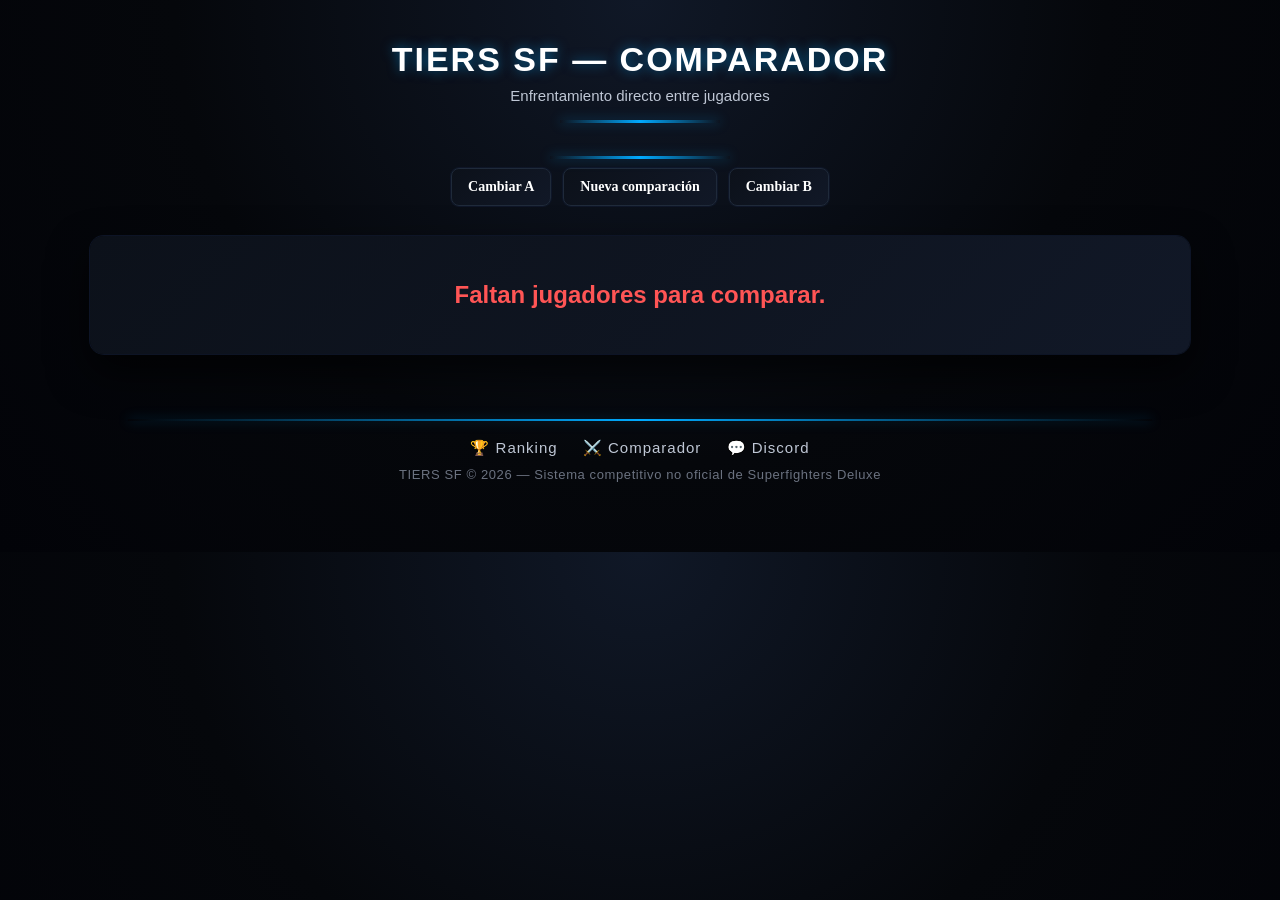
<file: compare.html>
<!DOCTYPE html>
<html lang="es">
<head>
    <meta charset="UTF-8">
    <title>Comparador de Jugadores — TIERS SF</title>

    <!-- Tipografías esports -->
    <link href="https://fonts.googleapis.com/css2?family=Orbitron:wght@400;700&family=Rajdhani:wght@400;700&display=swap" rel="stylesheet">

    <!-- Estilos TIERS SF -->
    <link rel="stylesheet" href="style.css">
</head>

<body>

<header id="tiers-header">
    <h1 class="header-title">TIERS SF — COMPARADOR</h1>
    <p class="header-subtitle">Enfrentamiento directo entre jugadores</p>
    <div class="header-divider"></div>
</header>

<!-- 🔥 CONTROLES DEL COMPARADOR (A, NUEVA, B) -->
<div id="compareControls" style="display:flex; justify-content:center; gap:12px; margin-bottom:20px;">
    <button id="changeA" class="compare-btn">Cambiar A</button>
    <button id="newCompare" class="compare-btn">Nueva comparación</button>
    <button id="changeB" class="compare-btn">Cambiar B</button>
</div>
  
<div id="compareContainer" style="
    max-width:1100px;
    margin:30px auto;
    display:flex;
    justify-content:center;
    align-items:center;
    gap:40px;
    flex-wrap:wrap;
">

    <!-- Jugador A -->
    <div id="playerA" class="compare-card"></div>

    <!-- VS -->
    <div style="
        font-family:'Orbitron';
        font-size:42px;
        color:var(--accent);
        text-shadow:0 0 18px rgba(0,170,255,0.6);
        margin:10px;
    ">
        VS
    </div>

    <!-- Jugador B -->
    <div id="playerB" class="compare-card"></div>

</div>        
    
<footer id="tiers-footer-pro">
    <div class="footer-line"></div>

<div class="footer-links">
    <a href="index.html">🏆 Ranking</a>
    <a href="compare.html?id1=790702870286696468&id2=1452400465143922819">⚔️ Comparador</a>
    <a href="https://discord.gg/vsj3ZuGW8e">💬 Discord</a>
</div>

    <div class="footer-copy">
        TIERS SF © 2026 — Sistema competitivo no oficial de Superfighters Deluxe
    </div>
</footer>
    
<div id="rivalSelectorOverlay" class="overlay hidden">
  <div class="selector-box">
    <span id="closeSelector" style="position:absolute; top:10px; right:14px; cursor:pointer; font-size:20px;">✖</span>
<h2>Seleccionar rival</h2>
    <input
      type="text"
      id="rivalSearchInput"
      placeholder="Buscar jugador..."
      autocomplete="off"
    />
    <div id="rivalResults" class="results-list"></div>
  </div>
</div>

<script src="compare.js"></script>
</body>
    
</html>
</file>
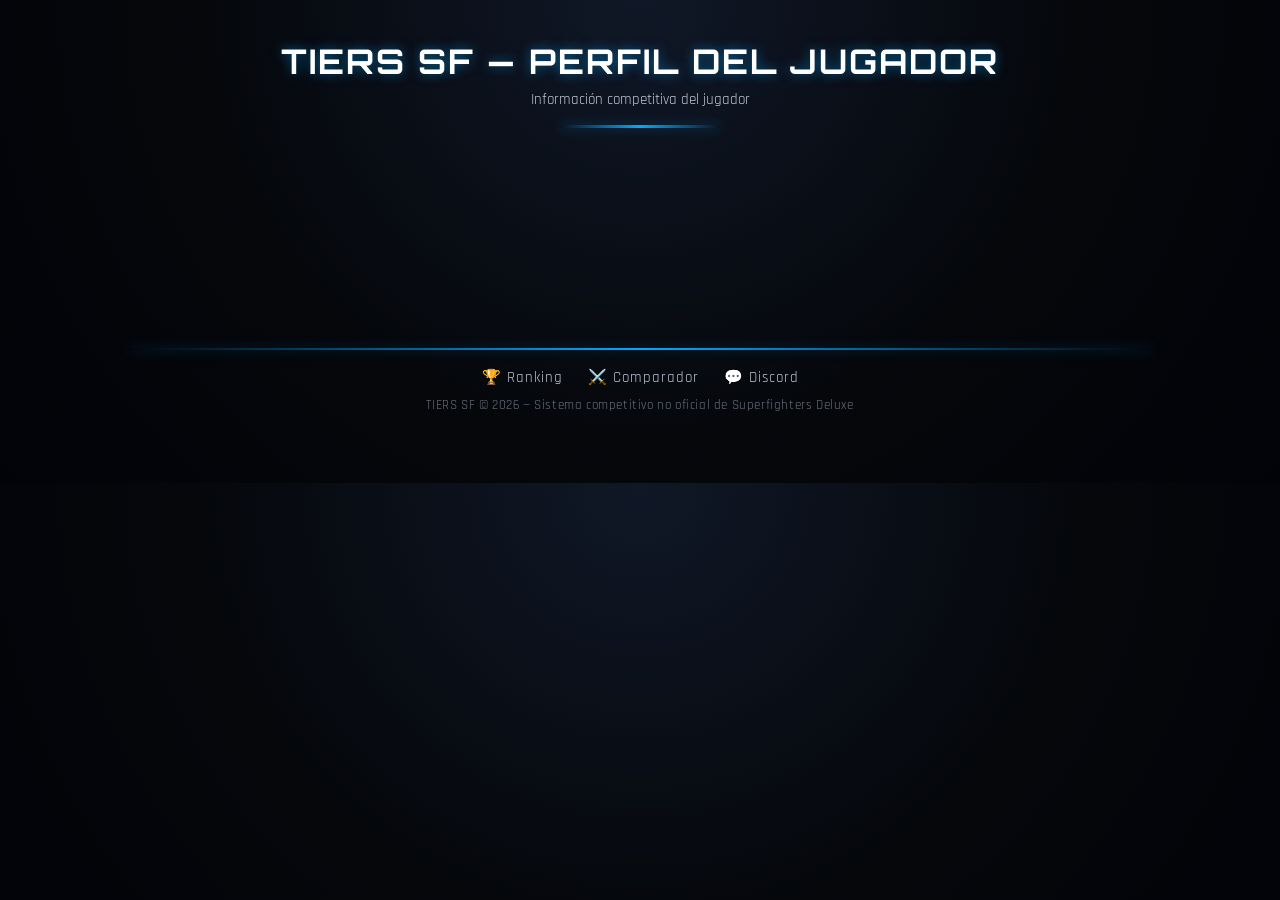
<file: player.html>
<!DOCTYPE html>
<html lang="es">
<head>
    <meta charset="UTF-8">
    <title>Perfil del Jugador — TIERS SF</title>

    <!-- Tipografías esports -->
    <link href="https://fonts.googleapis.com/css2?family=Orbitron:wght@400;700&family=Rajdhani:wght@400;700&display=swap" rel="stylesheet">

    <!-- Estilos TIERS SF -->
    <link rel="stylesheet" href="style.css">
</head>

<body>

    <!-- HEADER GLOBAL -->
    <header id="tiers-header">
        <h1 class="header-title">TIERS SF — PERFIL DEL JUGADOR</h1>
        <p class="header-subtitle">Información competitiva del jugador</p>
        <div class="header-divider"></div>
    </header>

    <!-- CONTENEDOR DEL PERFIL -->
    <div id="profileContainer" style="max-width: 900px; margin: 0 auto; padding: 20px;">

        <!-- Se llena dinámicamente -->
        <div id="profileContent" style="opacity:0; transition:0.3s;"></div>

    </div>

    <!-- FOOTER -->
<footer id="tiers-footer-pro">
    <div class="footer-line"></div>

<div class="footer-links">
    <a href="index.html">🏆 Ranking</a>
    <a href="compare.html?id1=790702870286696468&id2=1452400465143922819">⚔️ Comparador</a>
    <a href="https://discord.gg/vsj3ZuGW8e">💬 Discord</a>
</div>

    <div class="footer-copy">
        TIERS SF © 2026 — Sistema competitivo no oficial de Superfighters Deluxe
    </div>
</footer>

    <!-- Script del perfil -->
    <script src="player.js?v=3"></script>

</body>
</html>
</file>
<file: style.css>
/* ============================
   BASE
   ============================ */

:root {
    --bg-main: #070b10;
    --bg-panel: #10151f;
    --bg-panel-soft: #141b26;
    --border-soft: #1f2a3a;
    --accent: #00aaff;
    --accent-soft: rgba(0,170,255,0.35);
    --text-main: #ffffff;
    --text-soft: #bfc7d5;
    --danger: #ff5555;
}

* {
    box-sizing: border-box;
}

body {
    background: radial-gradient(circle at top, #101827 0, #05070b 55%, #020308 100%);
    color: var(--text-main);
    font-family: 'Rajdhani', sans-serif;
    text-align: center;
    margin: 0;
    padding: 0 0 40px 0;
}

/* ============================
   HEADER ESPORTS TIERS SF
   ============================ */

#tiers-header {
    padding: 40px 20px 25px 20px;
    text-align: center;
    margin-bottom: 20px;
    position: relative;
}

.header-title {
    font-family: 'Orbitron', sans-serif;
    font-size: 34px;
    font-weight: 700;
    margin: 0;
    color: #ffffff;
    letter-spacing: 2px;
    text-shadow: 0 0 12px rgba(0,170,255,0.5);
    opacity: 0;
    animation: headerFade 0.7s ease forwards;
}

.header-subtitle {
    font-size: 15px;
    color: var(--text-soft);
    margin-top: 8px;
    margin-bottom: 0;
    opacity: 0;
    animation: headerFade 0.9s ease forwards;
}

.header-divider {
    width: 160px;
    height: 3px;
    margin: 16px auto 0;
    background: linear-gradient(90deg, transparent, var(--accent), transparent);
    box-shadow: 0 0 12px var(--accent-soft);
    opacity: 0;
    animation: headerFade 1.1s ease forwards;
}

@keyframes headerFade {
    from {
        opacity: 0;
        transform: translateY(-10px);
    }
    to {
        opacity: 1;
        transform: translateY(0);
    }
}

/* ============================
   TABLA RANKING
   ============================ */

table {
    margin: 10px auto 0;
    width: 92%;
    max-width: 950px;
    border-collapse: separate;
    border-spacing: 0 10px;
}

thead tr {
    background: transparent;
}

th {
    background: transparent;
    padding: 6px 10px;
    font-size: 13px;
    font-weight: 700;
    border: none;
    color: var(--text-soft);
    text-transform: uppercase;
    letter-spacing: 1px;
}

/* Filas estilo tarjeta */
tr {
    background: linear-gradient(135deg, #0c111a, #111827);
    border-radius: 12px;
    opacity: 0;
    transform: translateY(6px);
    animation: fadeInRow 0.45s ease forwards;
    box-shadow: 0 0 0 1px rgba(15,23,42,0.9);
}

/* Bordes redondeados */
td:first-child {
    border-top-left-radius: 12px;
    border-bottom-left-radius: 12px;
}
td:last-child {
    border-top-right-radius: 12px;
    border-bottom-right-radius: 12px;
}

/* Celdas */
td {
    padding: 8px 10px;
    font-size: 14px;
    border: none;
    vertical-align: middle;
}

/* Hover pro con acento */
tr:hover {
    background: radial-gradient(circle at top left, rgba(0,170,255,0.18), #0b1019 55%, #05070b 100%);
    transform: translateY(-2px);
    box-shadow:
        0 0 0 1px rgba(0,170,255,0.45),
        0 10px 22px rgba(0,0,0,0.6);
    transition: all 0.18s ease;
}

@keyframes fadeInRow {
    to {
        opacity: 1;
        transform: translateY(0);
    }
}

/* ============================
   BADGES / CELDAS
   ============================ */

.cell-box {
    background: #111827;
    border: 1px solid var(--border-soft);
    padding: 6px 10px;
    border-radius: 7px;
    display: inline-block;
    font-weight: 600;
    transition: all 0.2s ease;
    color: var(--text-main);
}

.cell-box:hover {
    background: #141f30;
    border-color: var(--accent);
    box-shadow: 0 0 10px var(--accent-soft);
    transform: translateY(-1px);
}

/* Nick clickeable */
.nick-click {
    cursor: pointer;
}

/* TOP 3 metálico con acento */
.pos-1 {
    background: linear-gradient(135deg, #f7d774, #e6c200);
    color: #000 !important;
    border: 1px solid #d4b100;
    box-shadow:
        0 0 6px rgba(255, 215, 0, 0.4),
        0 0 12px rgba(0,0,0,0.7);
}
.pos-2 {
    background: linear-gradient(135deg, #dcdcdc, #b8b8b8);
    color: #000 !important;
    border: 1px solid #a0a0a0;
    box-shadow:
        0 0 6px rgba(192, 192, 192, 0.4),
        0 0 12px rgba(0,0,0,0.7);
}
.pos-3 {
    background: linear-gradient(135deg, #b07d56, #8e5c42);
    color: #fff !important;
    border: 1px solid #704531;
    box-shadow:
        0 0 6px rgba(139, 69, 19, 0.4),
        0 0 12px rgba(0,0,0,0.7);
}

.pos-1:hover,
.pos-2:hover,
.pos-3:hover {
    background: inherit !important;
    border-color: inherit !important;
    transform: none !important;
}

/* ============================
   RANGOS
   ============================ */

.rank-cell {
    color: #fff;
    border-radius: 6px;
    padding: 4px 8px;
    display: inline-block;
    font-weight: bold;
    font-size: 12px;
    transition: transform 0.18s ease, box-shadow 0.18s ease, filter 0.18s ease;
}

.rank-cell:hover {
    transform: translateY(-1px) scale(1.03);
    box-shadow: 0 0 10px rgba(0,0,0,0.6);
    filter: brightness(1.05);
}

/* Colores oficiales */
.HT1 { background-color: #ffd700; color: #000 !important; }
.LT1 { background-color: #daa520; color: #000 !important; }
.HT2 { background-color: #c0c0c0; color: #000 !important; }
.LT2 { background-color: #a9a9a9; color: #000 !important; }
.HT3 { background-color: #8e5c42; }
.LT3 { background-color: #5d4037; }
.HT4 { background-color: #c08081; }
.LT4 { background-color: #a67c7c; }
.HT5 { background-color: #607d8b; }
.LT5 { background-color: #546e7a; }

.Unranked {
    background-color: #333;
    color: #fff;
}

/* Rangos dentro del popup */
#modalRanks .rank-cell {
    margin: 4px;
    font-size: 12px;
}

/* ============================
   MODAL JUGADOR
   ============================ */

.modal {
    display: none;
    position: fixed;
    z-index: 999;
    left: 0;
    top: 0;
    width: 100%;
    height: 100%;
    background: radial-gradient(circle at top, rgba(0,0,0,0.85), rgba(0,0,0,0.95));
    backdrop-filter: blur(4px);
}

.modal-content {
    background: radial-gradient(circle at top, #111827, #020617);
    margin: 8% auto;
    padding: 20px 22px 22px 22px;
    border-radius: 14px;
    width: 360px;
    max-width: 90%;
    text-align: center;
    animation: popIn 0.3s ease;
    box-shadow:
        0 0 0 1px rgba(15,23,42,0.9),
        0 18px 40px rgba(0,0,0,0.9);
    position: relative;
}

@keyframes popIn {
    from { transform: scale(0.85); opacity: 0; }
    to { transform: scale(1); opacity: 1; }
}

.close-btn {
    position: absolute;
    right: 14px;
    top: 10px;
    font-size: 22px;
    cursor: pointer;
    color: #fff;
    transition: 0.18s;
}

.close-btn:hover {
    color: var(--accent);
    text-shadow: 0 0 10px var(--accent-soft);
}

#modalNick {
    font-family: 'Orbitron', sans-serif;
    font-size: 22px;
    margin: 10px 0 4px 0;
    text-shadow: 0 0 10px rgba(0,170,255,0.5);
}

#modalRegion,
#modalScore,
#modalPosition {
    margin: 3px 0;
    color: var(--text-soft);
    font-size: 14px;
}

.modal-content h3 {
    margin-top: 14px;
    margin-bottom: 8px;
    font-size: 15px;
    text-transform: uppercase;
    letter-spacing: 1px;
    color: var(--accent);
}

/* ============================
   BUSCADOR MEJORADO TIERS SF
   ============================ */

#searchContainer {
    position: relative;
    display: flex;
    justify-content: center;
    align-items: center;
    gap: 10px;
    margin: 10px auto 0;
}

#searchInput {
    padding: 10px 14px 10px 38px; /* espacio para la lupa */
    border-radius: 8px;
    border: 1px solid var(--border-soft);
    background: #050814 url("data:image/svg+xml;utf8,<svg xmlns='http://www.w3.org/2000/svg' fill='%2300aaff' viewBox='0 0 24 24'><path d='M10 2a8 8 0 015.292 13.708l4 4a1 1 0 01-1.414 1.414l-4-4A8 8 0 1110 2zm0 2a6 6 0 100 12 6 6 0 000-12z'/></svg>") no-repeat 12px center;
    background-size: 18px;
    color: white;
    width: 230px;
    transition: all 0.22s ease;
    font-size: 14px;
}


#searchInput::placeholder {
    color: #6b7280;
}

#searchInput:focus {
    outline: none;
    border-color: var(--accent);
    box-shadow:
        0 0 0 1px var(--accent-soft),
        0 0 14px rgba(0,170,255,0.4);
    background: #070b18;
}

#searchBtn {
    padding: 9px 16px;
    border-radius: 8px;
    border: none;
    background: linear-gradient(135deg, #0284c7, #00aaff);
    color: white;
    cursor: pointer;
    transition: 0.2s;
    font-weight: 600;
    font-size: 14px;
    box-shadow: 0 0 12px rgba(0,170,255,0.4);
}

#searchBtn:hover {
    filter: brightness(1.08);
    box-shadow:
        0 0 16px rgba(0,170,255,0.6),
        0 0 0 1px rgba(0,170,255,0.5);
}

#searchResult {
    margin-top: 10px;
    color: var(--danger);
    font-weight: 600;
    font-size: 14px;
}

/* ============================
   AUTOCOMPLETADO ANIMADO
   ============================ */

#autocompleteList {
    list-style: none;
    margin: 10px auto 0;
    padding: 0;
    width: 230px;
    background: #020617;
    border: 1px solid var(--border-soft);
    border-radius: 8px;
    display: none;
    text-align: left;
    opacity: 0;
    transform: translateY(5px);
    transition: opacity 0.22s ease, transform 0.22s ease;
    box-shadow: 0 14px 30px rgba(0,0,0,0.85);
}

#autocompleteList.show {
    display: block;
    opacity: 1;
    transform: translateY(0);
}

#autocompleteList li {
    padding: 8px 11px;
    cursor: pointer;
    border-bottom: 1px solid #111827;
    transition: background 0.18s ease, color 0.18s ease;
    font-size: 14px;
    color: #e5f6ff; /* texto visible */
}

#autocompleteList li:last-child {
    border-bottom: none;
}

#autocompleteList li:hover {
    background: #0b1120;
    color: var(--accent);
}

/* ============================
   TOP MESSAGE
   ============================ */

#topMessage {
    margin-top: 10px;
    color: var(--text-soft);
    font-size: 14px;
    letter-spacing: 0.5px;
    opacity: 0;
    animation: fadeInTopMsg 0.8s ease forwards;
}

@keyframes fadeInTopMsg {
    from { opacity: 0; transform: translateY(5px); }
    to { opacity: 1; transform: translateY(0); }
}

/* ============================
   FOOTER PROFESIONAL TIERS SF
   ============================ */

#tiers-footer {
    margin-top: 35px;
    padding: 18px 0 0 0;
    color: #6b7280;
    font-size: 13px;
    text-align: center;
    background: transparent;
    font-weight: 500;
    letter-spacing: 0.6px;
    opacity: 0;
    animation: footerFade 0.8s ease forwards;
}

@keyframes footerFade {
    from {
        opacity: 0;
        transform: translateY(8px);
    }
    to {
        opacity: 1;
        transform: translateY(0);
    }
}

#compareOverlay {
    position: fixed;
    inset: 0;
    background: rgba(0,0,0,0.85);
    backdrop-filter: blur(6px);
    display: flex;
    justify-content: center;
    align-items: center;
    z-index: 9999;
}

.compare-modal {
    background: radial-gradient(circle at top, #111827, #020617);
    border-radius: 14px;
    padding: 20px;
    width: 320px;
    box-shadow: 0 0 30px rgba(0,170,255,0.4);
    text-align: center;
}

.compare-modal h3 {
    font-family: 'Orbitron';
    margin-bottom: 10px;
    color: var(--accent);
}

#compareInput {
    width: 100%;
    padding: 10px;
    border-radius: 8px;
    border: 1px solid var(--border-soft);
    background: #050814;
    color: white;
    margin-bottom: 10px;
}

#compareResults {
    display: flex;
    flex-direction: column;
    gap: 6px;
}

.compare-result {
    display: flex;
    align-items: center;
    gap: 10px;
    padding: 8px;
    border-radius: 8px;
    cursor: pointer;
    background: #0b1019;
    transition: 0.2s;
}

.compare-result:hover {
    background: #141f30;
    box-shadow: 0 0 12px rgba(0,170,255,0.4);
}

.compare-result img {
    width: 32px;
    height: 32px;
    border-radius: 50%;
}

.close-btn {
    margin-top: 12px;
    background: none;
    border: none;
    color: #ff5555;
    cursor: pointer;
}

.change-rival-container {
  display: flex;
  justify-content: center;
  margin-top: 24px;
}

#changeRivalBtn {
  background-color: #1e1e1e;
  color: #ffffff;
  border: 1px solid #444;
  padding: 10px 20px;
  font-size: 14px;
  cursor: pointer;
  border-radius: 6px;
  transition: background-color 0.2s ease, border-color 0.2s ease;
}

#changeRivalBtn:hover {
  background-color: #2a2a2a;
  border-color: #666;
}

.overlay {
  position: fixed;
  inset: 0;
  background: rgba(0, 0, 0, 0.75);
  display: flex;
  justify-content: center;
  align-items: center;
  z-index: 999;
}

.overlay.hidden {
  display: none;
}

.selector-box {
  background: #121212;
  border: 1px solid #333;
  border-radius: 10px;
  padding: 20px;
  width: 320px;
  font-family: 'Rajdhani';
}

.selector-box h2 {
  margin-bottom: 10px;
  text-align: center;
}

.selector-box input {
  width: 100%;
  padding: 8px;
  margin-bottom: 10px;
  background: #1e1e1e;
  border: 1px solid #444;
  color: #fff;
}

.results-list {
  max-height: 220px;
  overflow-y: auto;
}

.result-item {
  padding: 6px;
  cursor: pointer;
  border-bottom: 1px solid #222;
}

.result-item:hover {
  background: #2a2a2a;
}

.selector-box {
  animation: popIn 0.25s ease;
}

@keyframes popIn {
  from { transform: scale(0.85); opacity: 0; }
  to { transform: scale(1); opacity: 1; }
}

.winner {
  box-shadow:
    0 0 12px rgba(0,170,255,0.6),
    0 0 24px rgba(0,170,255,0.4);
  transform: scale(1.05);
  transition: 0.25s;
}

.selector-box {
  animation: popIn 0.25s ease;
}

@keyframes popIn {
  from { transform: scale(0.85); opacity: 0; }
  to { transform: scale(1); opacity: 1; }
}

/* ============================
   FOOTER PROFESIONAL TIERS SF (C1)
   ============================ */

#tiers-footer-pro {
    margin-top: 40px;
    padding: 25px 0 30px 0;
    background: transparent;
    text-align: center;
    font-family: 'Rajdhani', sans-serif;
    opacity: 0;
    animation: footerFadePro 0.8s ease forwards;
}

#tiers-footer-pro .footer-line {
    width: 80%;
    height: 2px;
    margin: 0 auto 18px auto;
    background: linear-gradient(90deg, transparent, var(--accent), transparent);
    box-shadow: 0 0 12px var(--accent-soft);
}

#tiers-footer-pro .footer-links {
    margin-bottom: 10px;
    font-size: 15px;
    letter-spacing: 1px;
}

#tiers-footer-pro .footer-links a {
    color: var(--text-soft);
    margin: 0 10px;
    text-decoration: none;
    transition: 0.2s;
}

#tiers-footer-pro .footer-links a:hover {
    color: var(--accent);
    text-shadow: 0 0 10px var(--accent-soft);
}

#tiers-footer-pro .footer-copy {
    color: #6b7280;
    font-size: 13px;
    letter-spacing: 0.6px;
}

@keyframes footerFadePro {
    from { opacity: 0; transform: translateY(8px); }
    to { opacity: 1; transform: translateY(0); }
}

/* ============================
   CONTROLES DEL COMPARADOR (A, NUEVA, B)
   ============================ */

#compareControls {
    margin-top: 10px;
    margin-bottom: 25px;
    display: flex;
    justify-content: center;
    gap: 14px;
    opacity: 0;
    animation: fadeInControls 0.6s ease forwards;
}

@keyframes fadeInControls {
    from { opacity: 0; transform: translateY(-6px); }
    to { opacity: 1; transform: translateY(0); }
}

.compare-btn {
    padding: 10px 16px;
    border-radius: 8px;
    border: 1px solid var(--border-soft);
    background: linear-gradient(135deg, #0c111a, #111827);
    color: var(--text-main);
    font-family: 'Rajdhani';
    font-size: 14px;
    font-weight: 600;
    cursor: pointer;
    transition: 0.22s ease;
    box-shadow: 0 0 0 1px rgba(15,23,42,0.9);
}

.compare-btn:hover {
    background: radial-gradient(circle at top left, rgba(0,170,255,0.18), #0b1019 55%, #05070b 100%);
    border-color: var(--accent);
    box-shadow:
        0 0 0 1px rgba(0,170,255,0.45),
        0 10px 22px rgba(0,0,0,0.6);
    transform: translateY(-2px);
}

#compareControls::before {
    content: "";
    position: absolute;
    top: -12px;
    left: 50%;
    transform: translateX(-50%);
    width: 180px;
    height: 3px;
    background: linear-gradient(90deg, transparent, var(--accent), transparent);
    box-shadow: 0 0 12px var(--accent-soft);
}

#compareContainer {
    background: linear-gradient(135deg, #0c111a, #111827);
    padding: 25px 20px;
    border-radius: 14px;
    box-shadow:
        0 0 0 1px rgba(15,23,42,0.9),
        0 18px 40px rgba(0,0,0,0.7);
    animation: fadeInCompare 0.6s ease;
}

@keyframes fadeInCompare {
    from { opacity: 0; transform: translateY(8px); }
    to { opacity: 1; transform: translateY(0); }
}
</file>
